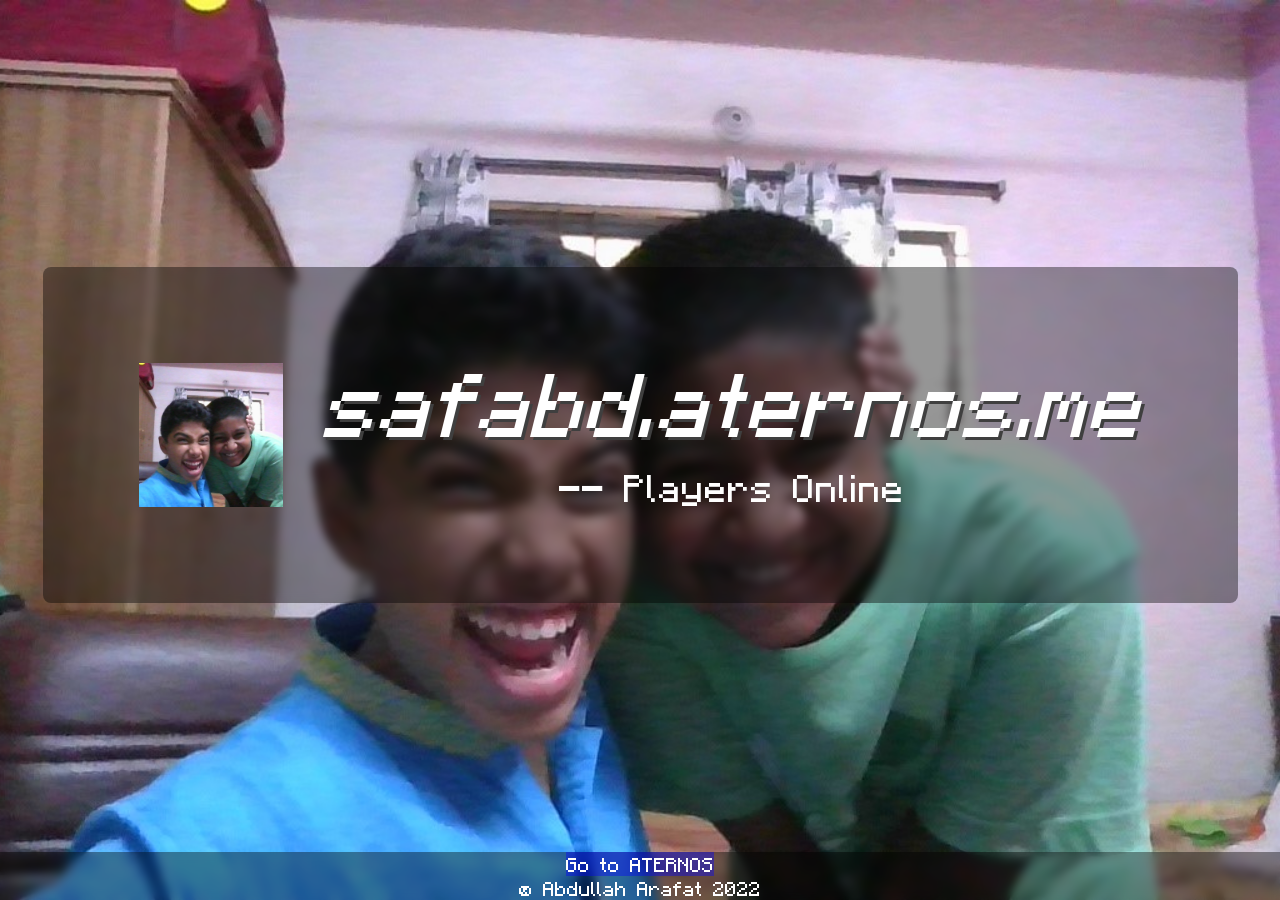
<file: index.html>
<!doctype html>
<html>
<head manifest="cache.manifest">
  <meta http-equiv="cache-control" content="no-cache">
  <meta http-equiv="pragma" content="no-cache">
  <meta http-equiv="expires" content="0">
  <meta charset="UTF-8">
  <meta name="viewport" content="width=device-width, initial-scale=0.1">
  <meta http-equiv="X-UA-Compatible" content="IE=edge">
  <link href="./style.css" rel="stylesheet">
  <link href="./font.css" rel="stylesheet">
  <title>SafAbd Server Pinger</title>
  <link rel="icon" type="image/x-icon" href="./block.png">
  <script src="https://code.jquery.com/jquery-3.6.0.min.js" integrity="sha256-/xUj+3OJU5yExlq6GSYGSHk7tPXikynS7ogEvDej/m4=" crossorigin="anonymous"></script>
  <script type="text/javascript" src="./MinecraftColorCodes.min.3.7.js"></script>
  <script type="text/javascript" src="./update_cache.js"></script>
</head>
<body class="main">
  <script>sessionStorage.clear();</script>
  <body onload="checkForUpdate()"></body>
  <style>
    .grid {
      display: grid;
      place-items: center;
    }
  </style>
  <article class="grid">
    <div class="center-container mx-auto center ">
        <img src="./block.png" class="h-36 w-36" id="server-icon"/>
        <div class="flex flex-col ">
            <!-- style="font-size:8vw" -->
            <strong><h1 class="text-7xl font-medium text-white-800 mb-5 white italic shadow" id="server-ip">Loading Data</h1></strong>
            <span class="text-gray-300 text-lg mb-3 server-online" id="motd" style="font-size:1.8vw"></span>
            </strong><div class=" text-3xl"><span class="font-semibold server-status" id="player-count">--</span> Players Online</div></strong>
            <button href="https://aternos.org/server/#"></button>
        </div>
    </div>
  </article>
<script>
function initServerData(serverIp,serverPort){
    const serverIpElement = document.getElementById('server-ip');
    serverIpElement.innerHTML = serverIp;

    console.log('https://mcapi.us/server/status?ip='+serverIp+'&port='+serverPort);
    fetch('https://mcapi.us/server/status?ip='+serverIp+'&port='+serverPort)
    .then(response => response.json())
    .then(data => handleServerStatus(data));

    function handleServerStatus(data){
        if(data.status=='error'){
            console.log(data.error);
            return false;
        }

        const motd = document.getElementById("motd");
        //motd.innerHTML = data.motd;

        const playerCounter = document.getElementById("player-count");
        playerCounter.innerHTML = data.players.now;

        const logo = document.getElementById("server-icon");
        logo.src = data.favicon;
    } 

}

initServerData("safabd.aternos.me","52923");

</script>
<script>
$(document).ready(function(){
  $.getJSON('https://mcapi.us/server/status?ip=safabd.aternos.me&port=52923', function(obj){
    if(obj.online === true){
      motdHTML = obj.motd.replaceColorCodes();
      console.log(motdHTML);
      //motd.innerHTML = motdHTML
      var motd = document.getElementById("motd");
      motd.appendChild(motdHTML);
    } else {
      console.log("Server is offline...");
    }
  });
})
</script>
<style>
    .footer {
      position: fixed;
      left: 0;
      bottom: 0;
      width: 100%;
      background-color: rgba(0, 0, 0, 0.4);
      color: white;
      text-align: center;
      --tw-backdrop-blur: blur(4px);
  -webkit-backdrop-filter: var(--tw-backdrop-blur) var(--tw-backdrop-brightness) var(--tw-backdrop-contrast) var(--tw-backdrop-grayscale) var(--tw-backdrop-hue-rotate) var(--tw-backdrop-invert) var(--tw-backdrop-opacity) var(--tw-backdrop-saturate) var(--tw-backdrop-sepia);
          backdrop-filter: var(--tw-backdrop-blur) var(--tw-backdrop-brightness) var(--tw-backdrop-contrast) var(--tw-backdrop-grayscale) var(--tw-backdrop-hue-rotate) var(--tw-backdrop-invert) var(--tw-backdrop-opacity) var(--tw-backdrop-saturate) var(--tw-backdrop-sepia);
    }
    </style>
    
    <div class="footer">
        <center><a href="http://Aternos.org/server/#" target="_blank"><button>Go to ATERNOS</button></a></center>
      <p>&copy; Abdullah Arafat 2022</p>
    </div>
</body>
</html>
</file>
<file: style.css>
/*
1. Prevent padding and border from affecting element width. (https://github.com/mozdevs/cssremedy/issues/4)
2. Allow adding a border to an element by just adding a border-width. (https://github.com/tailwindcss/tailwindcss/pull/116)
*/

*,
::before,
::after {
  box-sizing: border-box;
  /* 1 */
  border-width: 0;
  /* 2 */
  border-style: solid;
  /* 2 */
  border-color: #e5e7eb;
  /* 2 */
}

::before,
::after {
  --tw-content: '';
}

/*
1. Use a consistent sensible line-height in all browsers.
2. Prevent adjustments of font size after orientation changes in iOS.
3. Use a more readable tab size.
4. Use the user's configured `sans` font-family by default.
*/



html {
  line-height: 1.5;
  /* 1 */
  -webkit-text-size-adjust: 100%;
  /* 2 */
  -moz-tab-size: 4;
  /* 3 */
  -o-tab-size: 4;
     tab-size: 4;
  /* 3 */
  font-family: ui-sans-serif, system-ui, -apple-system, BlinkMacSystemFont, "Segoe UI", Roboto, "Helvetica Neue", Arial, "Noto Sans", sans-serif, "Apple Color Emoji", "Segoe UI Emoji", "Segoe UI Symbol", "Noto Color Emoji";
  /* 4 */
}

/*
1. Remove the margin in all browsers.
2. Inherit line-height from `html` so users can set them as a class directly on the `html` element.
*/

body {
  margin: 0;
  /* 1 */
  line-height: inherit;
  /* 2 */
}

/*
1. Add the correct height in Firefox.
2. Correct the inheritance of border color in Firefox. (https://bugzilla.mozilla.org/show_bug.cgi?id=190655)
3. Ensure horizontal rules are visible by default.
*/

hr {
  height: 0;
  /* 1 */
  color: inherit;
  /* 2 */
  border-top-width: 1px;
  /* 3 */
}

/*
Add the correct text decoration in Chrome, Edge, and Safari.
*/

abbr:where([title]) {
  -webkit-text-decoration: underline dotted;
          text-decoration: underline dotted;
}

/*
Remove the default font size and weight for headings.
*/

h1,
h2,
h3,
h4,
h5,
h6 {
  font-size: inherit;
  font-weight: inherit;
}

/*
Reset links to optimize for opt-in styling instead of opt-out.
*/

a {
  color: inherit;
  text-decoration: inherit;
}

/*
Add the correct font weight in Edge and Safari.
*/

b,
strong {
  font-weight: bolder;
}

/*
1. Use the user's configured `mono` font family by default.
2. Correct the odd `em` font sizing in all browsers.
*/

code,
kbd,
samp,
pre {
  font-family: ui-monospace, SFMono-Regular, Menlo, Monaco, Consolas, "Liberation Mono", "Courier New", monospace;
  /* 1 */
  font-size: 1em;
  /* 2 */
}

/*
Add the correct font size in all browsers.
*/

small {
  font-size: 80%;
}

/*
Prevent `sub` and `sup` elements from affecting the line height in all browsers.
*/

sub,
sup {
  font-size: 75%;
  line-height: 0;
  position: relative;
  vertical-align: baseline;
}

sub {
  bottom: -0.25em;
}

sup {
  top: -0.5em;
}

/*
1. Remove text indentation from table contents in Chrome and Safari. (https://bugs.chromium.org/p/chromium/issues/detail?id=999088, https://bugs.webkit.org/show_bug.cgi?id=201297)
2. Correct table border color inheritance in all Chrome and Safari. (https://bugs.chromium.org/p/chromium/issues/detail?id=935729, https://bugs.webkit.org/show_bug.cgi?id=195016)
3. Remove gaps between table borders by default.
*/

table {
  text-indent: 0;
  /* 1 */
  border-color: inherit;
  /* 2 */
  border-collapse: collapse;
  /* 3 */
}

/*
1. Change the font styles in all browsers.
2. Remove the margin in Firefox and Safari.
3. Remove default padding in all browsers.
*/

button,
input,
optgroup,
select,
textarea {
  font-family: inherit;
  /* 1 */
  font-size: 100%;
  /* 1 */
  line-height: inherit;
  /* 1 */
  color: inherit;
  /* 1 */
  margin: 0;
  /* 2 */
  padding: 0;
  /* 3 */
}

/*
Remove the inheritance of text transform in Edge and Firefox.
*/

button,
select {
  text-transform: none;
}

/*
1. Correct the inability to style clickable types in iOS and Safari.
2. Remove default button styles.
*/

button,
[type='button'],
[type='reset'],
[type='submit'] {
  -webkit-appearance: button;
  /* 1 */
  background-color: rgba(4, 0, 255, 0.4);
  /* 2 */
  background-image: none;
  /* 2 */
}

/*
Use the modern Firefox focus style for all focusable elements.
*/

:-moz-focusring {
  outline: auto;
}

/*
Remove the additional `:invalid` styles in Firefox. (https://github.com/mozilla/gecko-dev/blob/2f9eacd9d3d995c937b4251a5557d95d494c9be1/layout/style/res/forms.css#L728-L737)
*/

:-moz-ui-invalid {
  box-shadow: none;
}

/*
Add the correct vertical alignment in Chrome and Firefox.
*/

progress {
  vertical-align: baseline;
}

/*
Correct the cursor style of increment and decrement buttons in Safari.
*/

::-webkit-inner-spin-button,
::-webkit-outer-spin-button {
  height: auto;
}

/*
1. Correct the odd appearance in Chrome and Safari.
2. Correct the outline style in Safari.
*/

[type='search'] {
  -webkit-appearance: textfield;
  /* 1 */
  outline-offset: -2px;
  /* 2 */
}

/*
Remove the inner padding in Chrome and Safari on macOS.
*/

::-webkit-search-decoration {
  -webkit-appearance: none;
}

/*
1. Correct the inability to style clickable types in iOS and Safari.
2. Change font properties to `inherit` in Safari.
*/

::-webkit-file-upload-button {
  -webkit-appearance: button;
  /* 1 */
  font: inherit;
  /* 2 */
}

/*
Add the correct display in Chrome and Safari.
*/

summary {
  display: list-item;
}

/*
Removes the default spacing and border for appropriate elements.
*/

blockquote,
dl,
dd,
h1,
h2,
h3,
h4,
h5,
h6,
hr,
figure,
p,
pre {
  margin: 0;
}

fieldset {
  margin: 0;
  padding: 0;
}

legend {
  padding: 0;
}

ol,
ul,
menu {
  list-style: none;
  margin: 0;
  padding: 0;
}

/*
Prevent resizing textareas horizontally by default.
*/

textarea {
  resize: vertical;
}

/*
1. Reset the default placeholder opacity in Firefox. (https://github.com/tailwindlabs/tailwindcss/issues/3300)
2. Set the default placeholder color to the user's configured gray 400 color.
*/

input::-moz-placeholder, textarea::-moz-placeholder {
  opacity: 1;
  /* 1 */
  color: #9ca3af;
  /* 2 */
}

input:-ms-input-placeholder, textarea:-ms-input-placeholder {
  opacity: 1;
  /* 1 */
  color: #9ca3af;
  /* 2 */
}

input::placeholder,
textarea::placeholder {
  opacity: 1;
  /* 1 */
  color: #9ca3af;
  /* 2 */
}

/*
Set the default cursor for buttons.
*/

button,
[role="button"] {
  cursor: pointer;
}

/*
Make sure disabled buttons don't get the pointer cursor.
*/

:disabled {
  cursor: default;
}

/*
1. Make replaced elements `display: block` by default. (https://github.com/mozdevs/cssremedy/issues/14)
2. Add `vertical-align: middle` to align replaced elements more sensibly by default. (https://github.com/jensimmons/cssremedy/issues/14#issuecomment-634934210)
   This can trigger a poorly considered lint error in some tools but is included by design.
*/

img,
svg,
video,
canvas,
audio,
iframe,
embed,
object {
  display: block;
  /* 1 */
  vertical-align: middle;
  /* 2 */
}

/*
Constrain images and videos to the parent width and preserve their intrinsic aspect ratio. (https://github.com/mozdevs/cssremedy/issues/14)
*/

img,
video {
  max-width: 100%;
  height: auto;
}

/*
Ensure the default browser behavior of the `hidden` attribute.
*/

[hidden] {
  display: none;
}

*, ::before, ::after {
  --tw-translate-x: 0;
  --tw-translate-y: 0;
  --tw-rotate: 0;
  --tw-skew-x: 0;
  --tw-skew-y: 0;
  --tw-scale-x: 1;
  --tw-scale-y: 1;
  --tw-pan-x:  ;
  --tw-pan-y:  ;
  --tw-pinch-zoom:  ;
  --tw-scroll-snap-strictness: proximity;
  --tw-ordinal:  ;
  --tw-slashed-zero:  ;
  --tw-numeric-figure:  ;
  --tw-numeric-spacing:  ;
  --tw-numeric-fraction:  ;
  --tw-ring-inset:  ;
  --tw-ring-offset-width: 0px;
  --tw-ring-offset-color: #fff;
  --tw-ring-color: rgb(59 130 246 / 0.5);
  --tw-ring-offset-shadow: 0 0 #0000;
  --tw-ring-shadow: 0 0 #0000;
  --tw-shadow: 0 0 #0000;
  --tw-shadow-colored: 0 0 #0000;
  --tw-blur:  ;
  --tw-brightness:  ;
  --tw-contrast:  ;
  --tw-grayscale:  ;
  --tw-hue-rotate:  ;
  --tw-invert:  ;
  --tw-saturate:  ;
  --tw-sepia:  ;
  --tw-drop-shadow:  ;
  --tw-backdrop-blur:  ;
  --tw-backdrop-brightness:  ;
  --tw-backdrop-contrast:  ;
  --tw-backdrop-grayscale:  ;
  --tw-backdrop-hue-rotate:  ;
  --tw-backdrop-invert:  ;
  --tw-backdrop-opacity:  ;
  --tw-backdrop-saturate:  ;
  --tw-backdrop-sepia:  ;
}

.main {
  display: flex;
  height: 100vh;
  align-items: center;
  justify-content: center;
  background-image: url('./bk.jpg');
  background-position: center center;
  background-attachment: fixed;
  background-color: #464646;
  background-size: cover;
  background-repeat: no-repeat;
  padding-bottom: 30px /*whatever the height of your footer is*/
}

.center-container {
  display: flex;
  align-items: center;
}

.center-container > :not([hidden]) ~ :not([hidden]) {
  display: flex;
  --tw-space-x-reverse: 0;
  margin-right: calc(2.5rem * var(--tw-space-x-reverse));
  margin-left: calc(2.5rem * calc(1 - var(--tw-space-x-reverse)));
}

.center-container {
  display: flex;
  border-radius: 0.5rem;
  background-color: rgb(0 0 0 / 0.4);
  padding: 6rem;
  margin: auto;
  /* padding-top: 6rem;
  padding-bottom: 6rem;
  padding-left: 6rem;
  padding-right: 6rem; */
  object-fit: scale-down;
  --tw-text-opacity: 1;
  color: rgb(255 255 255 / var(--tw-text-opacity));
  --tw-backdrop-blur: blur(4px);
  -webkit-backdrop-filter: var(--tw-backdrop-blur) var(--tw-backdrop-brightness) var(--tw-backdrop-contrast) var(--tw-backdrop-grayscale) var(--tw-backdrop-hue-rotate) var(--tw-backdrop-invert) var(--tw-backdrop-opacity) var(--tw-backdrop-saturate) var(--tw-backdrop-sepia);
          backdrop-filter: var(--tw-backdrop-blur) var(--tw-backdrop-brightness) var(--tw-backdrop-contrast) var(--tw-backdrop-grayscale) var(--tw-backdrop-hue-rotate) var(--tw-backdrop-invert) var(--tw-backdrop-opacity) var(--tw-backdrop-saturate) var(--tw-backdrop-sepia);
}

.mb-5 {
  margin-bottom: 1.25rem;
}

.mb-3 {
  margin-bottom: 0.75rem;
}

.flex {
  display: flex;
}

.h-36 {
  height: 9rem;
}

.w-36 {
  width: 9rem;
}

.flex-col {
  flex-direction: column;
}

.text-7xl {
  font-size: 4.5rem;
  line-height: 1;
}

.text-lg {
  font-size: 1.125rem;
  line-height: 1.75rem;
}

.text-3xl {
  font-size: 1.875rem;
  line-height: 2.25rem;
}

.font-medium {
  font-weight: 500;
}

.font-semibold {
  font-weight: 600;
}

.text-gray-300 {
  --tw-text-opacity: 1;
  color: rgb(209 213 219 / var(--tw-text-opacity));
}

.footer {
  position: fixed;
  bottom: 0;
}
</file>
<file: font.css>
@font-face {
    font-family: Minecraftia;
    src: url([data-uri]);
  }
  
  body {
    font-family: Minecraftia;
    text-align: center;
    background-color: grey;
  }
  
  h1,
  h2,
  h3,
  h4,
  h5,
  h6,
  th {
    font-weight: 100;
  }
  
  th {
    font-size: 22px;
  }
  
  .black {
    color: #000000;
  }
  
  .black.shadow {
    text-shadow: 3px 3px #000000;
  }
  
  .dark_blue {
    color: #0000AA;
  }
  
  .dark_blue.shadow {
    text-shadow: 3px 3px #00002A;
  }
  
  .dark_green {
    color: #00AA00;
  }
  
  .dark_green.shadow {
    text-shadow: 3px 3px #002A00;
  }
  
  .dark_aqua {
    color: #00AAAA;
  }
  
  .dark_aqua.shadow {
    text-shadow: 3px 3px #002A2A;
  }
  
  .dark_red {
    color: #AA0000;
  }
  
  .dark_red.shadow {
    text-shadow: 3px 3px #2A0000;
  }
  
  .dark_purple {
    color: #AA00AA;
  }
  
  .dark_purple.shadow {
    text-shadow: 3px 3px #2A002A;
  }
  
  .gold {
    color: #FFAA00;
  }
  
  .gold.shadow {
    text-shadow: 3px 3px #2A2A00;
  }
  
  .gray {
    color: #AAAAAA;
  }
  
  .gray.shadow {
    text-shadow: 3px 3px #2A2A2A;
  }
  
  .dark_gray {
    color: #555555;
  }
  
  .dark_gray.shadow {
    text-shadow: 3px 3px #151515;
  }
  
  .blue {
    color: #5555FF;
  }
  
  .blue.shadow {
    text-shadow: 3px 3px #15153F;
  }
  
  .green {
    color: #55FF55;
  }
  
  .green.shadow {
    text-shadow: 3px 3px #153F15;
  }
  
  .aqua {
    color: #55FFFF;
  }
  
  .aqua.shadow {
    text-shadow: 3px 3px #153F3F;
  }
  
  .red {
    color: #FF5555;
  }
  
  .red.shadow {
    text-shadow: 3px 3px #3F1515;
  }
  
  .light_purple {
    color: #FF55FF;
  }
  
  .light_purple.shadow {
    text-shadow: 3px 3px #3F153F;
  }
  
  .yellow {
    color: #FFFF55;
  }
  
  .yellow.shadow {
    text-shadow: 3px 3px #3F3F15;
  }
  
  .white {
    color: #FFFFFF;
  }
  
  .white.shadow {
    text-shadow: 3px 3px #3F3F3F;
  }
  
  .bold {
    font-weight: bold;
  }
  
  .strikethrough {
    text-decoration: line-through;
  }
  
  .underline {
    text-decoration: underline;
  }
  
  .italic {
    font-style: italic;
  }
</file>
